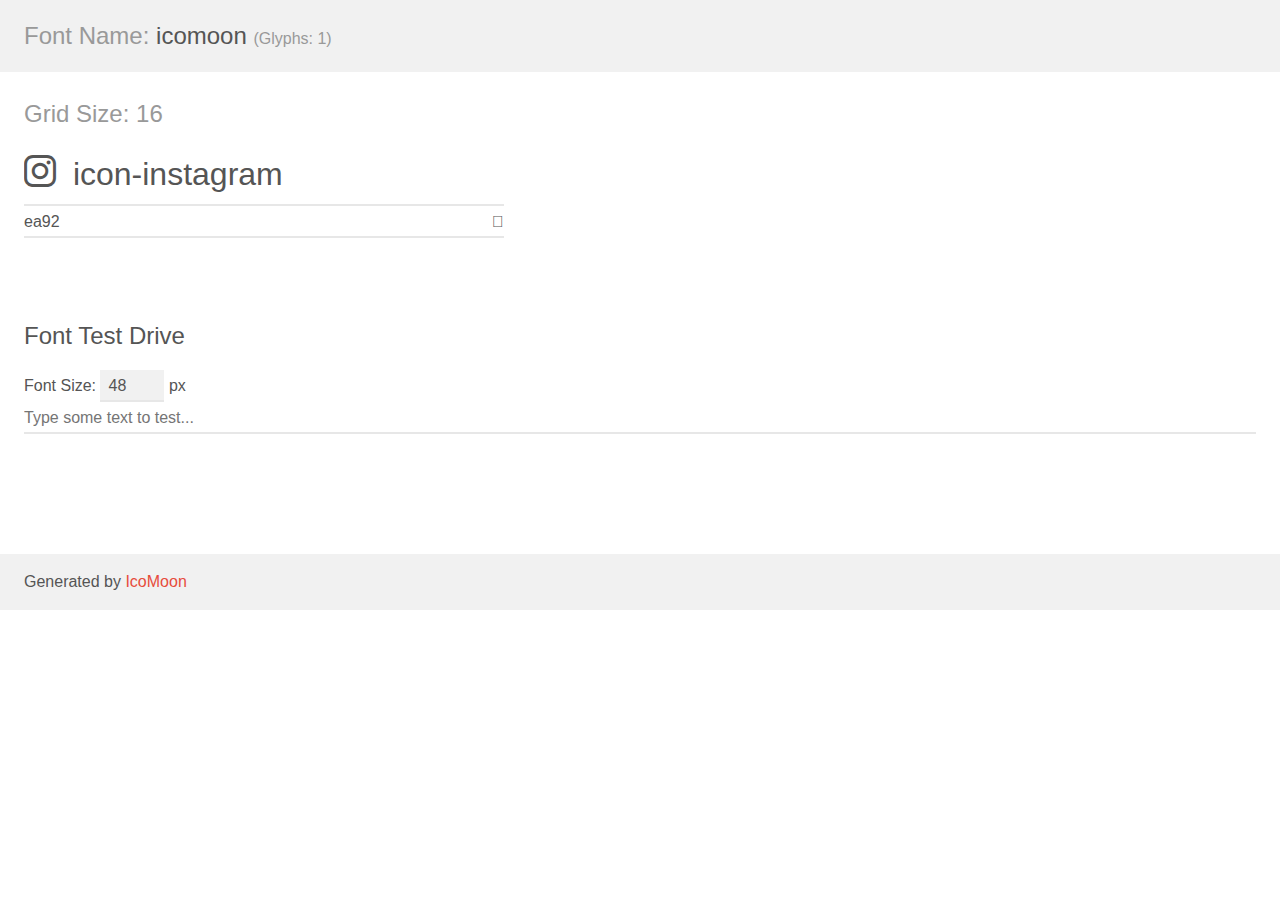
<file: assets/icons/demo.html>
<!doctype html>
<html>
<head>
    <meta charset="utf-8">
    <title>IcoMoon Demo</title>
    <meta name="description" content="An Icon Font Generated By IcoMoon.io">
    <meta name="viewport" content="width=device-width, initial-scale=1">
    <link rel="stylesheet" href="demo-files/demo.css">
    <link rel="stylesheet" href="style.css"></head>
<body>
    <div class="bgc1 clearfix">
        <h1 class="mhmm mvm"><span class="fgc1">Font Name:</span> icomoon <small class="fgc1">(Glyphs:&nbsp;1)</small></h1>
    </div>
    <div class="clearfix mhl ptl">
        <h1 class="mvm mtn fgc1">Grid Size: 16</h1>
        <div class="glyph fs1">
            <div class="clearfix bshadow0 pbs">
                <span class="icon-instagram"></span>
                <span class="mls"> icon-instagram</span>
            </div>
            <fieldset class="fs0 size1of1 clearfix hidden-false">
                <input type="text" readonly value="ea92" class="unit size1of2" />
                <input type="text" maxlength="1" readonly value="&#xea92;" class="unitRight size1of2 talign-right" />
            </fieldset>
            <div class="fs0 bshadow0 clearfix hidden-true">
                <span class="unit pvs fgc1">liga: </span>
                <input type="text" readonly value="instagram, brand12" class="liga unitRight" />
            </div>
        </div>
    </div>

    <!--[if gt IE 8]><!-->
    <div class="mhl clearfix mbl">
        <h1>Font Test Drive</h1>
        <label>
            Font Size: <input id="fontSize" type="number" class="textbox0 mbm"
            min="8" value="48" />
            px
        </label>
        <input id="testText" type="text" class="phl size1of1 mvl"
        placeholder="Type some text to test..." value=""/>
        <div id="testDrive" class="icon-" style="font-family: icomoon">&nbsp;
        </div>
    </div>
    <!--<![endif]-->
    <div class="bgc1 clearfix">
        <p class="mhl">Generated by <a href="https://icomoon.io/app">IcoMoon</a></p>
    </div>

    <script src="demo-files/demo.js"></script>
</body>
</html>
</file>
<file: assets/icons/demo-files/demo.css>
body {
  padding: 0;
  margin: 0;
  font-family: sans-serif;
  font-size: 1em;
  line-height: 1.5;
  color: #555;
  background: #fff;
}
h1 {
  font-size: 1.5em;
  font-weight: normal;
}
small {
  font-size: .66666667em;
}
a {
  color: #e74c3c;
  text-decoration: none;
}
a:hover, a:focus {
  box-shadow: 0 1px #e74c3c;
}
.bshadow0, input {
  box-shadow: inset 0 -2px #e7e7e7;
}
input:hover {
  box-shadow: inset 0 -2px #ccc;
}
input, fieldset {
  font-family: sans-serif;
  font-size: 1em;
  margin: 0;
  padding: 0;
  border: 0;
}
input {
  color: inherit;
  line-height: 1.5;
  height: 1.5em;
  padding: .25em 0;
}
input:focus {
  outline: none;
  box-shadow: inset 0 -2px #449fdb;
}
.glyph {
  font-size: 16px;
  width: 15em;
  padding-bottom: 1em;
  margin-right: 4em;
  margin-bottom: 1em;
  float: left;
  overflow: hidden;
}
.liga {
  width: 80%;
  width: calc(100% - 2.5em);
}
.talign-right {
  text-align: right;
}
.talign-center {
  text-align: center;
}
.bgc1 {
  background: #f1f1f1;
}
.fgc1 {
  color: #999;
}
.fgc0 {
  color: #000;
}
p {
  margin-top: 1em;
  margin-bottom: 1em;
}
.mvm {
  margin-top: .75em;
  margin-bottom: .75em;
}
.mtn {
  margin-top: 0;
}
.mtl, .mal {
  margin-top: 1.5em;
}
.mbl, .mal {
  margin-bottom: 1.5em;
}
.mal, .mhl {
  margin-left: 1.5em;
  margin-right: 1.5em;
}
.mhmm {
  margin-left: 1em;
  margin-right: 1em;
}
.mls {
  margin-left: .25em;
}
.ptl {
  padding-top: 1.5em;
}
.pbs, .pvs {
  padding-bottom: .25em;
}
.pvs, .pts {
  padding-top: .25em;
}
.unit {
  float: left;
}
.unitRight {
  float: right;
}
.size1of2 {
  width: 50%;
}
.size1of1 {
  width: 100%;
}
.clearfix:before, .clearfix:after {
  content: " ";
  display: table;
}
.clearfix:after {
  clear: both;
}
.hidden-true {
  display: none;
}
.textbox0 {
  width: 3em;
  background: #f1f1f1;
  padding: .25em .5em;
  line-height: 1.5;
  height: 1.5em;
}
#testDrive {
  display: block;
  padding-top: 24px;
  line-height: 1.5;
}
.fs0 {
  font-size: 16px;
}
.fs1 {
  font-size: 32px;
}
</file>
<file: assets/icons/style.css>
@font-face {
  font-family: 'icomoon';
  src:  url('fonts/icomoon.eot?upsj4w');
  src:  url('fonts/icomoon.eot?upsj4w#iefix') format('embedded-opentype'),
    url('fonts/icomoon.ttf?upsj4w') format('truetype'),
    url('fonts/icomoon.woff?upsj4w') format('woff'),
    url('fonts/icomoon.svg?upsj4w#icomoon') format('svg');
  font-weight: normal;
  font-style: normal;
  font-display: block;
}

[class^="icon-"], [class*=" icon-"] {
  /* use !important to prevent issues with browser extensions that change fonts */
  font-family: 'icomoon' !important;
  speak: never;
  font-style: normal;
  font-weight: normal;
  font-variant: normal;
  text-transform: none;
  line-height: 1;

  /* Better Font Rendering =========== */
  -webkit-font-smoothing: antialiased;
  -moz-osx-font-smoothing: grayscale;
}

.icon-instagram:before {
  content: "\ea92";
}
</file>
